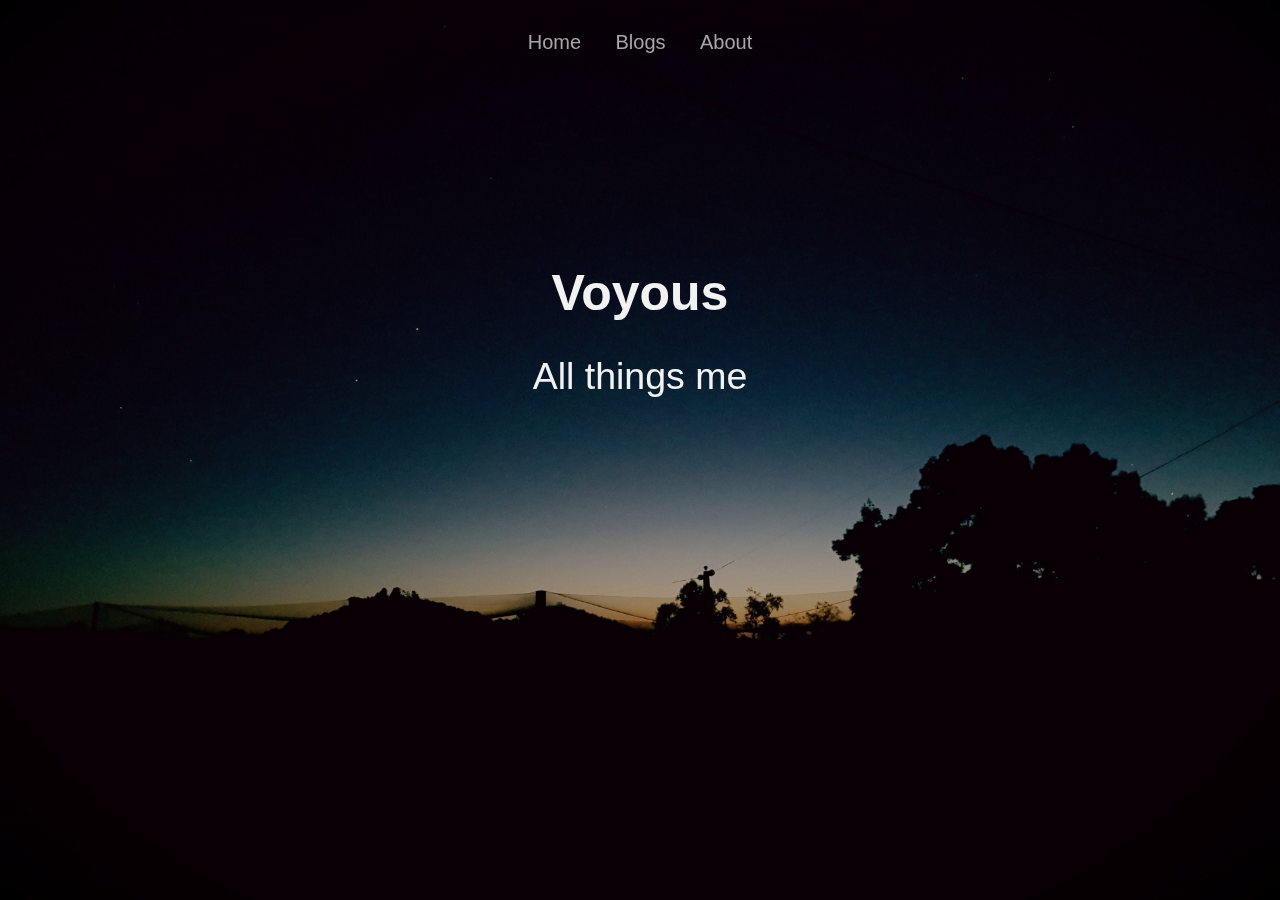
<file: index.html>
<!DOCTYPE html>

    <html>
        <head>
            <title>Home</title>
            <link href="./styles.css" rel="stylesheet">
            <meta name="viewport" content="width=device-width, initial-scale=1.0">
        </head>
        <body>
            <div class="background">
                <img src="images/banner-image.jpg" alt="picture of sky" id="home-bg-img">
            </div>
            <div class="content">
                <nav>
                    <ul>
                        <li><a href="./">Home</a></li>
                        <li><a href="./blogs.html">Blogs</a></li>
                        <li><a href="./about.html">About</a></li>
                    </ul>
                </nav>
                <div class="home-text">
                    <h1>Voyous</h1>
                    <h2>All things me</h2>
                </div>
            </div>
            
        </body>
    </html>
</file>
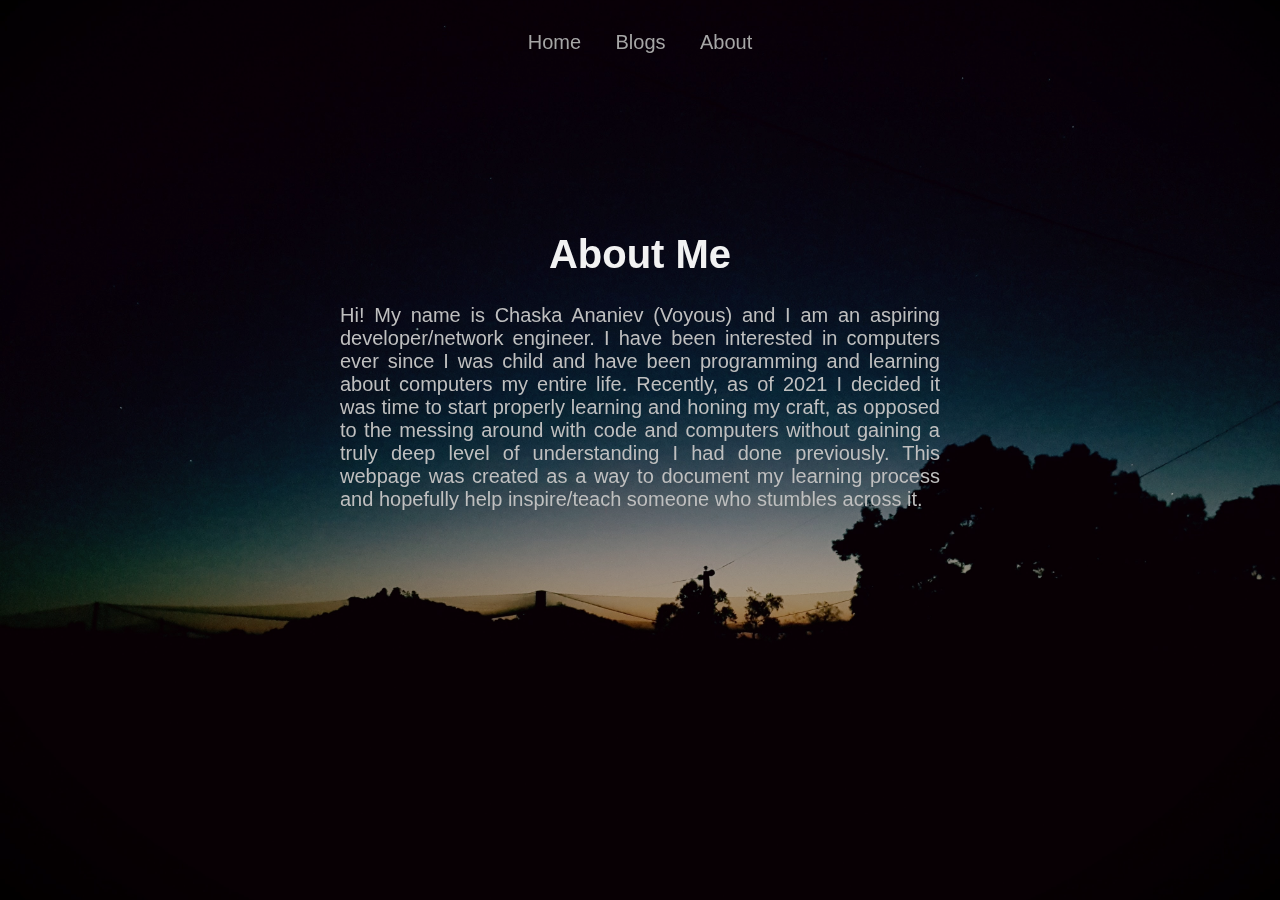
<file: about.html>
<!DOCTYPE html>

<html>
    <head>
        <title>About Me</title>
        <link href="./styles.css" rel="stylesheet">
        <meta name="viewport" content="width=device-width, initial-scale=1.0">
    </head>
    <body>
        <div class="background">
            <img src="images/banner-image.jpg" alt="picture of sky" id="home-bg-img">
        </div>
        <div class="content">
            <nav>
                <ul>
                    <li><a href="./">Home</a></li>
                    <li><a href="./blogs.html">Blogs</a></li>
                    <li><a href="./about.html">About</a></li>
                </ul>
            </nav>
            <div class="page-text">
                <h1>About Me</h1>
                <p>Hi! My name is Chaska Ananiev (Voyous) and I am an aspiring developer/network 
                engineer. I have been interested in computers ever since I was child and have been 
                programming and learning about computers my entire life. Recently, as of 2021 I 
                decided it was time to start properly learning and honing my craft, as opposed to 
                the messing around with code and computers without gaining a truly deep level of 
                understanding I had done previously. This webpage was created as a way to document
                my learning process and hopefully help inspire/teach someone who stumbles across it.</p>
            </div>
        </div>
    </body>
</html>
</file>
<file: styles.css>
*
{
    font-family: Arial, Helvetica, sans-serif;
    color: #fff;
    box-sizing: border-box;
}

body
{
    background-color: #24252b;
    margin: 0;
    padding: 0;
    text-align: center;
}

#home-bg-img
{
    height: 100%;
    width: 100%;
    object-fit: cover;
    overflow: hidden;
}

.background
{
    position: fixed;
    top: 0;
    left: 0;
    width: 100%;
    height: 100%;
}

.background::before
{
    content: "";
    position: absolute;
    top: 0px;
    right: 0px;
    bottom: 0px;
    left: 0px;
    background-color: rgba(0, 0, 0, 0.25);
}

.content
{
    justify-content: center;
}

nav
{
    margin-right: 2.5em;
}

li
{
    position: relative;
    display: inline-block;
    font-size: 20px;
    
    padding: 15px;
    justify-content: center;
}

a
{
    text-decoration: none;
    color: #a6a6a6;
}

a:hover
{
    color: #fff;
}

.home-text
{
    position: relative;
    font-size: 25px;
    padding: 20px;
    top: 5em;
}

h1
{
    color: #f2f2f2;
}

h2
{
    font-weight: 500;
    color: #f2f2f2;
}

.page-text
{
    position: relative;
    height: auto;
    width: 50%;
    margin-right: auto;
    margin-left: auto;
    font-size: 20px;
    padding: 20px;
    top: 5em;
}

p
{
    text-align: justify;
    font-size: 20px;
    color: #bfbfbf;
}
</file>
